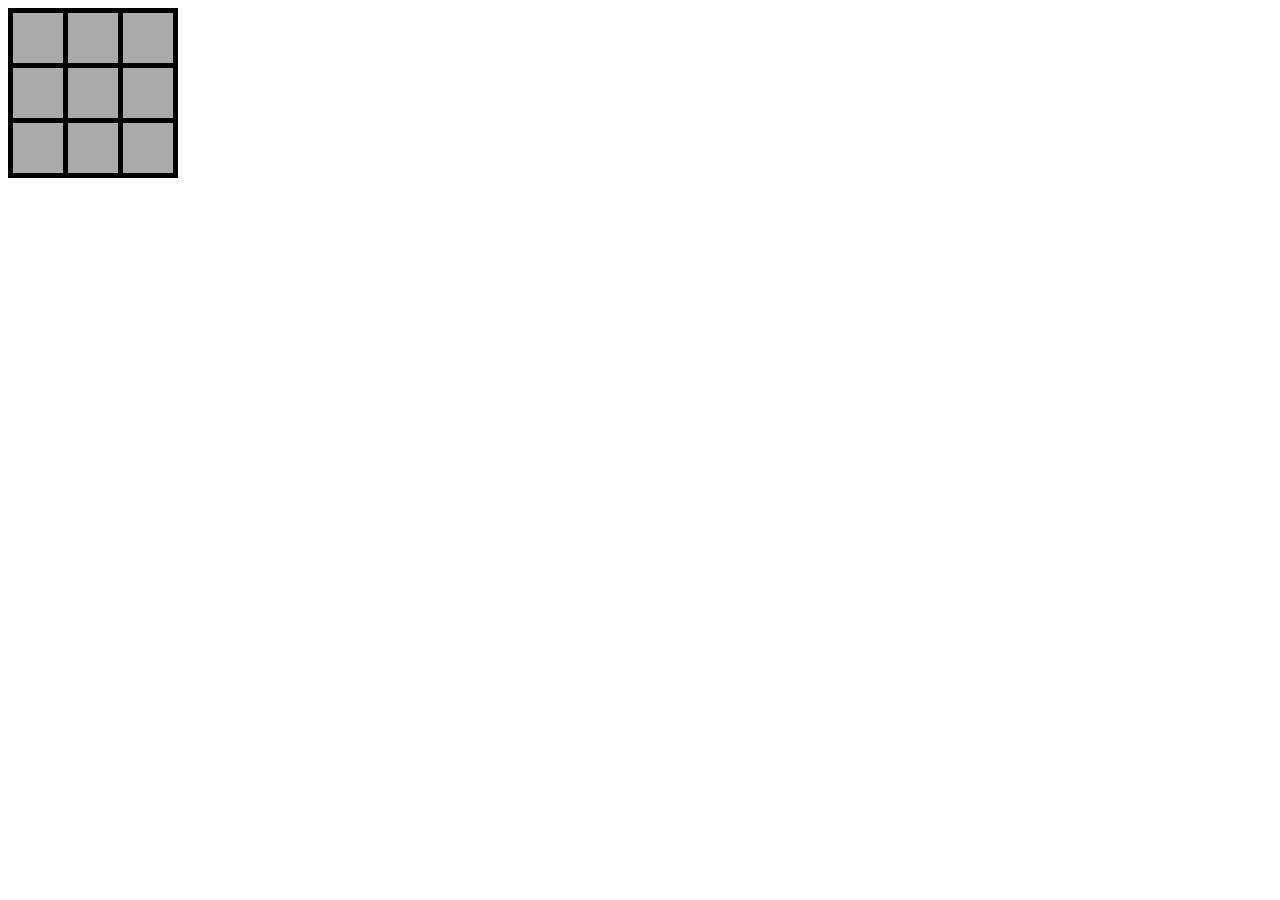
<file: ttt.js-gh-pages/skeleton/html/index.html>
<!DOCTYPE html>
<html>
  <head>
    <meta charset="utf-8">
    <title>Tic Tac Toe</title>
    <link rel="stylesheet" type="text/css" href="../css/ttt.css">
  </head>
  <body>
    <script src="../js/jquery-2.1.1.js"></script>
    <!-- Whackjobs at GithubPages don't understand symlinks... -->
    <script src="../../ttt-core-solution/ttt-core.js"></script>
    <script src="../js/ttt-view.js"></script>
    <div class="tictactoe">
    </div>
    </div>
    <script>
      var board = $(".tictactoe")
      var game =  new window.TTT.View(new TTT.Game(), board);
    </script>
  </body>
</html>
</file>
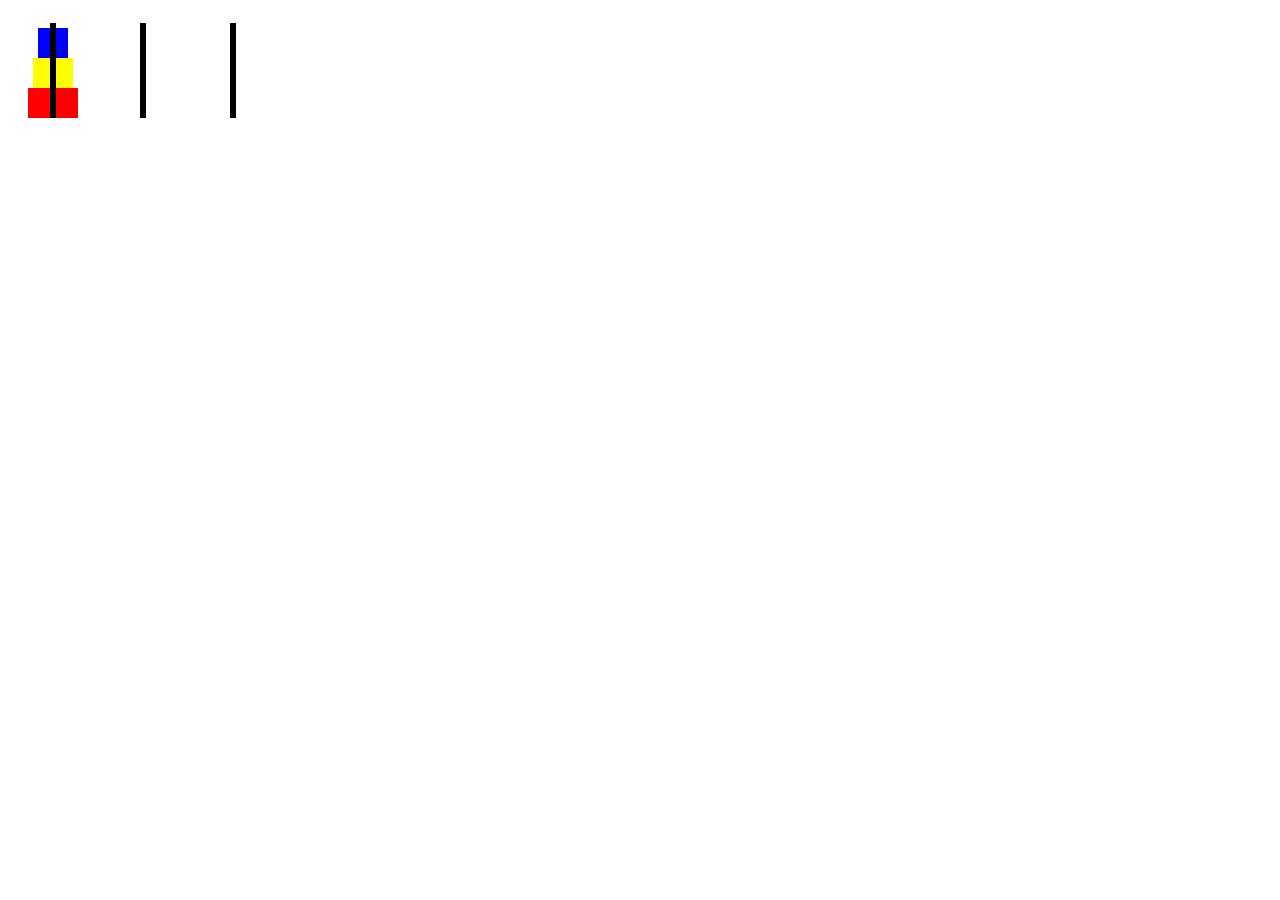
<file: hanoi.js-gh-pages/html/hanoi.html>
<!DOCTYPE html>
<html>
  <head>
    <meta charset="utf-8">
    <title>Towers of Hanoi</title>
    <link rel="stylesheet" type="text/css" href="../css/hanoi.css">
  </head>
  <body>
    <script src="../js/jquery-2.1.1.js"></script>
    <!-- Whackjobs at GithubPages don't understand symlinks... -->
    <script src="../js/hanoi-core.js"></script>
    <script src="../js/hanoi-view.js"></script>
    <div class="hanoi">
    </div>
    <script>
      var $board = $(".hanoi");
      var game = new window.Hanoi.View(new window.Hanoi.Game(), $board);
    </script>
  </body>
</html>
</file>
<file: ttt.js-gh-pages/skeleton/css/ttt.css>
.row {
  position: relative;
}

.row:after{
  content: "";
  display: block;
  clear: both;
}

.cell {
  border-top: solid #000 5px;
  border-right: solid #000 5px;
  background-color: #aaa;
  height: 50px;
  width: 50px;
  float: left;
  cursor: default;
}

.row :first-child {
  border-left: solid #000 5px;
}

.tictactoe .row:last-child .cell {
  border-bottom: solid #000 5px;
}

.cell:hover {
  background-color: yellow;
}

.cell.clicked {
  background-color: #fff;
  text-align: center;
  font-size: 30px;
}

.cell.x {
  color: blue;
}

.cell.o {
  color: red;
}

.cell.clicked:hover {
  background-color: #fff;
}
</file>
<file: hanoi.js-gh-pages/css/hanoi.css>
.hanoi:after {
  content: "";
  clear: both;
  display: block;
}

.pile {
  float: left;
  position: relative;
  width: 50px;
  margin: 20px;
  height: 100px;

}

.pile:before {
  content: "";
  display: block;
  position: absolute;
  width: 6px;
  background-color: #000;
  top: -5px;
  bottom: 10px;
  left: 22px;
}

.disc {
  height: 30px;
}

.disc.\33 {
  width: 50px;
  margin: auto;
  background-color: red;
}

.disc.\32 {
  width: 40px;
  margin: auto;
  background-color: yellow;
}

.disc.\31 {
  width: 30px;
  margin: auto;
  background-color: blue;
}


.pile.selected:before {
  content: "";
  display: block;
  position: absolute;
  width: 6px;
  background-color: green;
  top: -5px;
  bottom: 10px;
  left: 22px;
}
</file>
